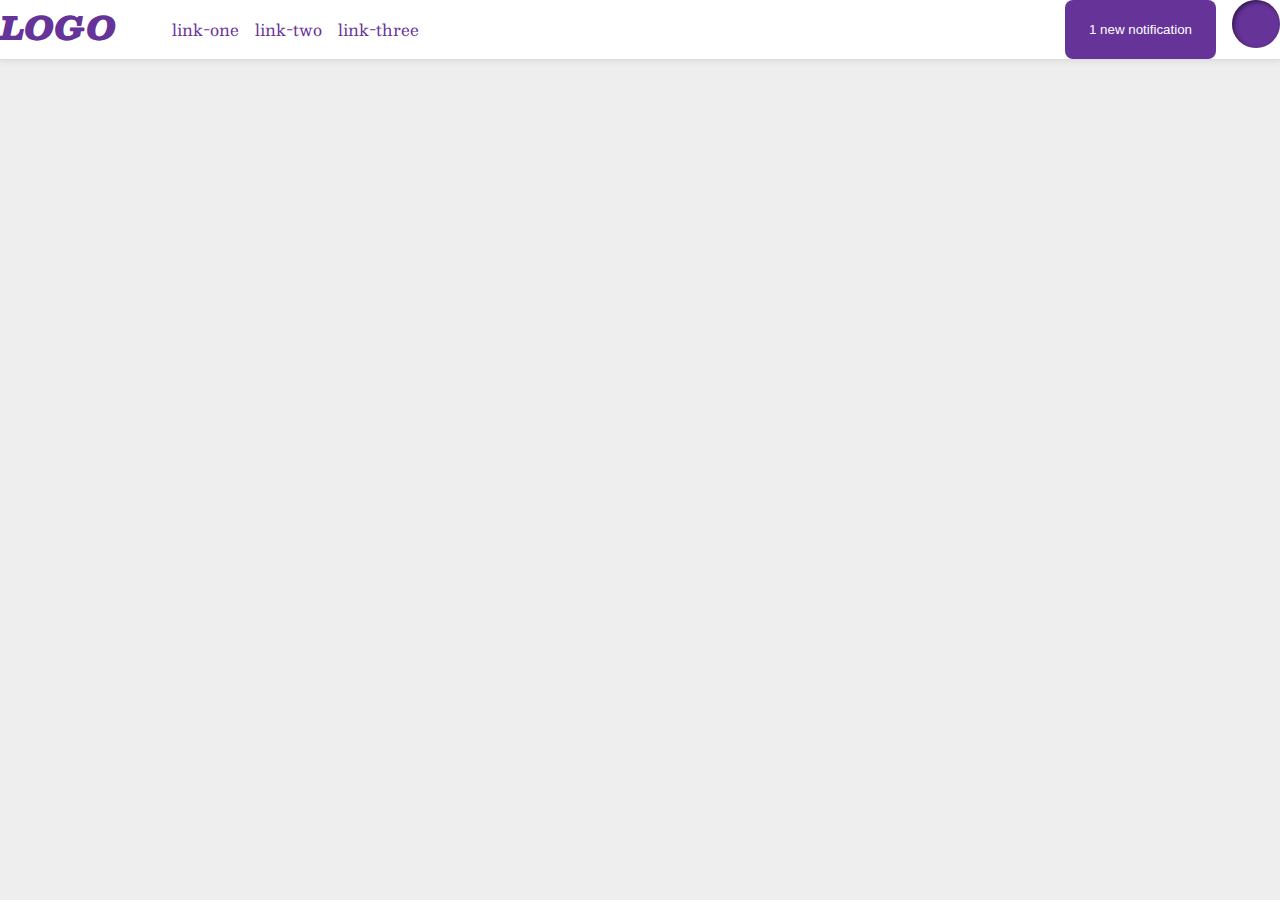
<file: flex/03-flex-header-2/index.html>
<!DOCTYPE html>
<html lang="en">
  <head>
    <meta charset="UTF-8">
    <meta http-equiv="X-UA-Compatible" content="IE=edge">
    <meta name="viewport" content="width=device-width, initial-scale=1.0">
    <title>Flex Header 2</title>
    <link rel="stylesheet" href="style.css">
  </head>
  <body>
    <div class="header">
      <div class = "left">
        <div class="logo">
        LOGO
        </div>
        <ul class="links">
          <li><a href="google.com">link-one</a></li>
          <li><a href="google.com">link-two</a></li>
          <li><a href="google.com">link-three</a></li>
        </ul>
      </div>
      <div class = "right">
        <button class="notifications">
          1 new notification
        </button>
        <div class="profile-image"></div>
      </div>
    </div>
  </body>
</html>
</file>
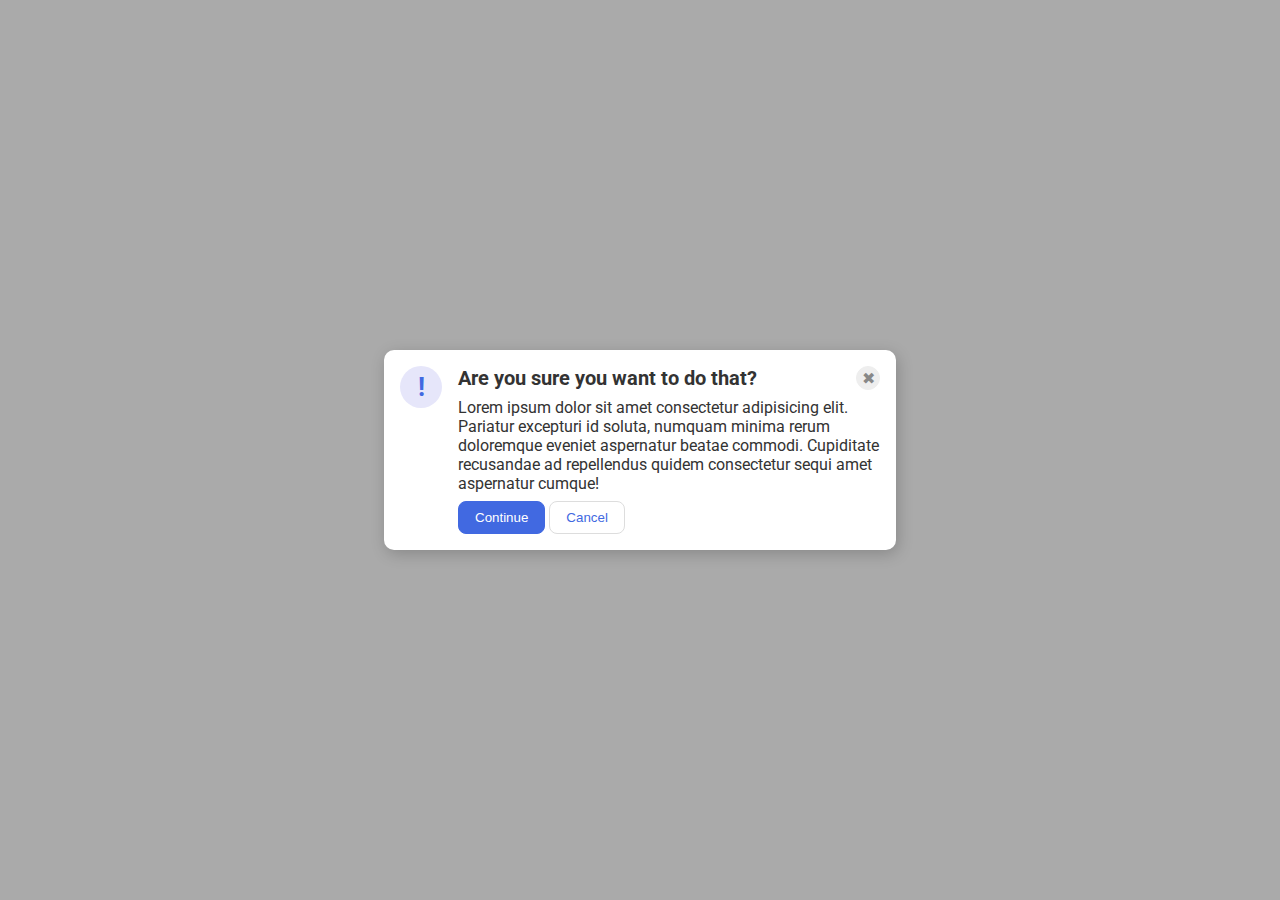
<file: flex/05-flex-modal/index.html>
<!DOCTYPE html>
<html lang="en">
  <head>
    <meta charset="UTF-8">
    <meta http-equiv="X-UA-Compatible" content="IE=edge">
    <meta name="viewport" content="width=device-width, initial-scale=1.0">
    <link rel="stylesheet" href="style.css">
    <title>Modal</title>
  </head>
  <body>
    <div class="modal">
      <div class="icon">!</div>
      <div class = "contatiner">
        <div class="header">Are you sure you want to do that?
          <button class="close-button">✖</button>
        </div>
        <div class="text">Lorem ipsum dolor sit amet consectetur adipisicing elit. Pariatur excepturi id soluta, numquam minima rerum doloremque eveniet aspernatur beatae commodi. Cupiditate recusandae ad repellendus quidem consectetur sequi amet aspernatur cumque!</div>
        <div class = "buttons">
          <button class="continue">Continue</button>
          <button class="cancel">Cancel</button>
        </div>
      </div>
    </div>
  </body>
</html>
</file>
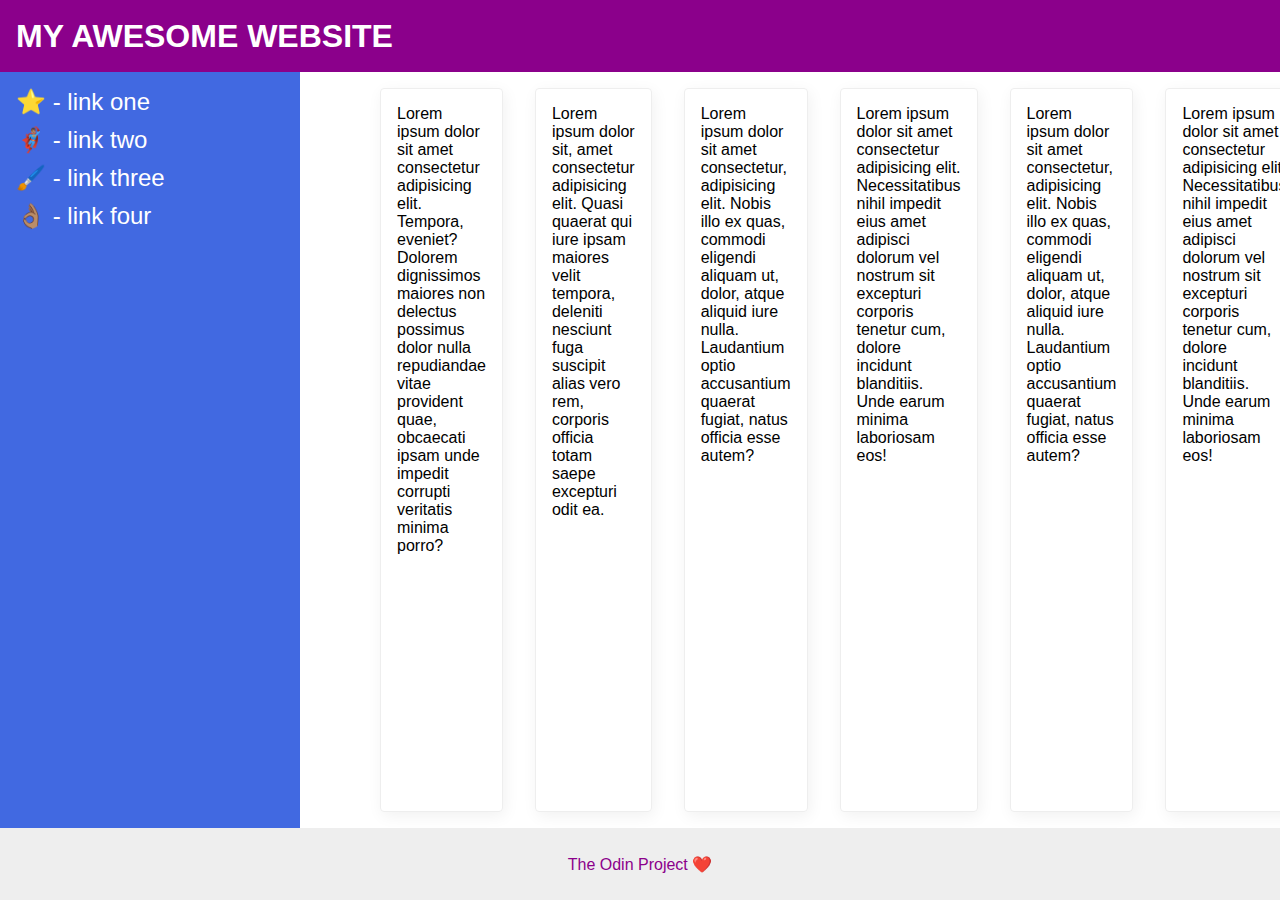
<file: flex/07-flex-layout-2/index.html>
<!DOCTYPE html>
<html lang="en">
  <head>
    <meta charset="UTF-8">
    <meta http-equiv="X-UA-Compatible" content="IE=edge">
    <meta name="viewport" content="width=device-width, initial-scale=1.0">
    <title>The Holy Grail</title>
    <link rel="stylesheet" href="style.css">
  </head>
  <body>
    <div class="header">
      MY AWESOME WEBSITE
    </div>
    
    <div class = content>
      <div class="sidebar">
        <ul>
          <li><a href="#">⭐ - link one</a></li>
          <li><a href="#">🦸🏽‍♂️ - link two</a></li>
          <li><a href="#">🖌️ - link three</a></li>
          <li><a href="#">👌🏽 - link four</a></li>
        </ul>
      </div>
      <div class = cards></div>
        <div class="card">Lorem ipsum dolor sit amet consectetur adipisicing elit. Tempora, eveniet? Dolorem dignissimos maiores non delectus possimus dolor nulla repudiandae vitae provident quae, obcaecati ipsam unde impedit corrupti veritatis minima porro?</div>
        <div class="card">Lorem ipsum dolor sit, amet consectetur adipisicing elit. Quasi quaerat qui iure ipsam maiores velit tempora, deleniti nesciunt fuga suscipit alias vero rem, corporis officia totam saepe excepturi odit ea.</div>
        <div class="card">Lorem ipsum dolor sit amet consectetur, adipisicing elit. Nobis illo ex quas, commodi eligendi aliquam ut, dolor, atque aliquid iure nulla. Laudantium optio accusantium quaerat fugiat, natus officia esse autem?</div>
        <div class="card">Lorem ipsum dolor sit amet consectetur adipisicing elit. Necessitatibus nihil impedit eius amet adipisci dolorum vel nostrum sit excepturi corporis tenetur cum, dolore incidunt blanditiis. Unde earum minima laboriosam eos!</div>
        <div class="card">Lorem ipsum dolor sit amet consectetur, adipisicing elit. Nobis illo ex quas, commodi eligendi aliquam ut, dolor, atque aliquid iure nulla. Laudantium optio accusantium quaerat fugiat, natus officia esse autem?</div>
        <div class="card">Lorem ipsum dolor sit amet consectetur adipisicing elit. Necessitatibus nihil impedit eius amet adipisci dolorum vel nostrum sit excepturi corporis tenetur cum, dolore incidunt blanditiis. Unde earum minima laboriosam eos!</div>
      </div>
    </div>
    <div class="footer">
      The Odin Project ❤️
    </div>
  </body>
</html>
</file>
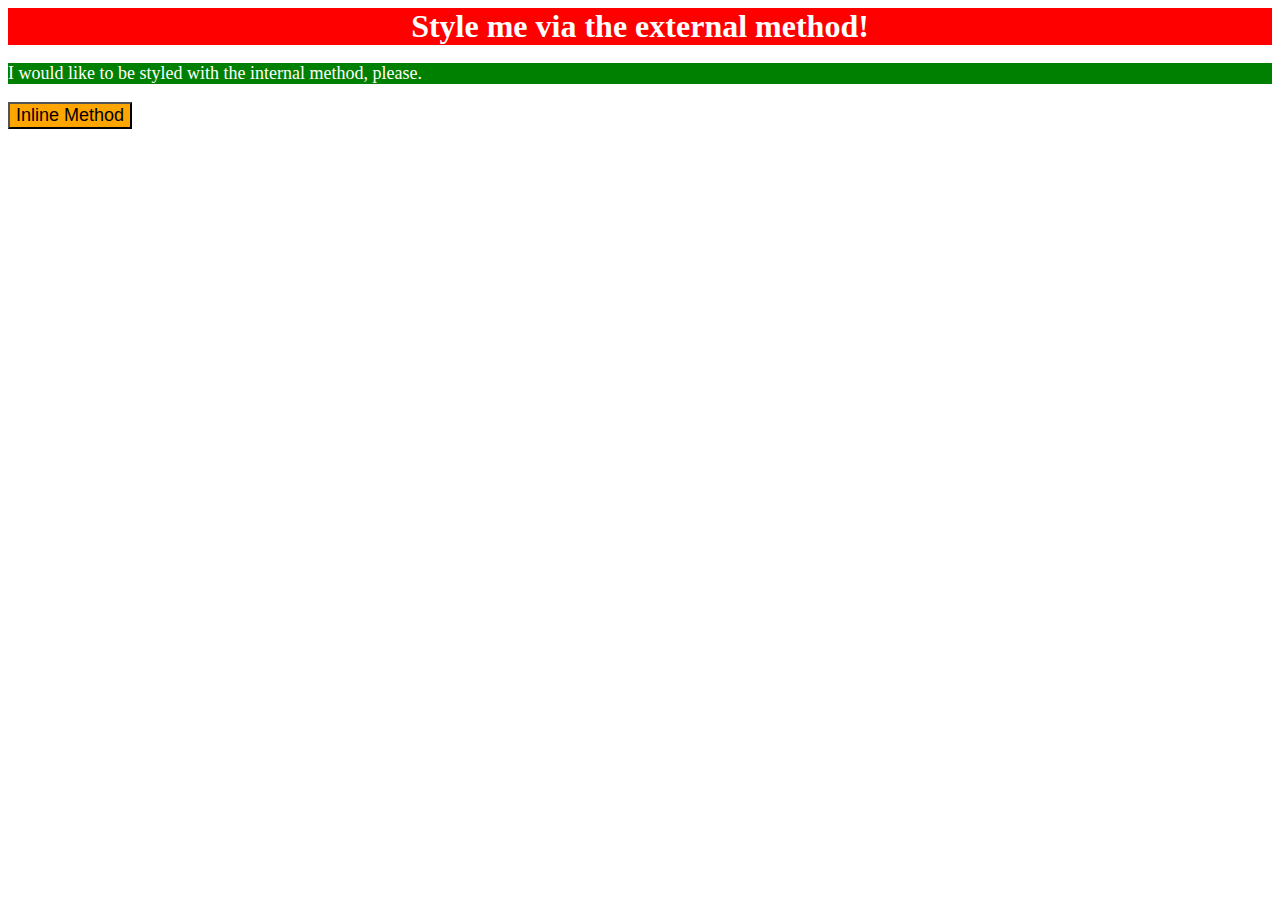
<file: foundations/01-css-methods/index.html>
<!DOCTYPE html>
<html lang="en">
  <head>
    <meta charset="UTF-8">
    <meta http-equiv="X-UA-Compatible" content="IE=edge">
    <meta name="viewport" content="width=device-width, initial-scale=1.0">
    <link rel = "stylesheet" href = "styles.css" />
    <title>Methods for Adding CSS</title>
    <style>
      p{
        background-color: green;
        color: white;
        font-size:18px;
      }
    </style>
  </head>
  <body>
    <div>Style me via the external method!</div>
    <p>I would like to be styled with the internal method, please.</p>
    <button style = "color:black; background-color:orange;font-size:18px">Inline Method</button>
  </body>
</html>
</file>
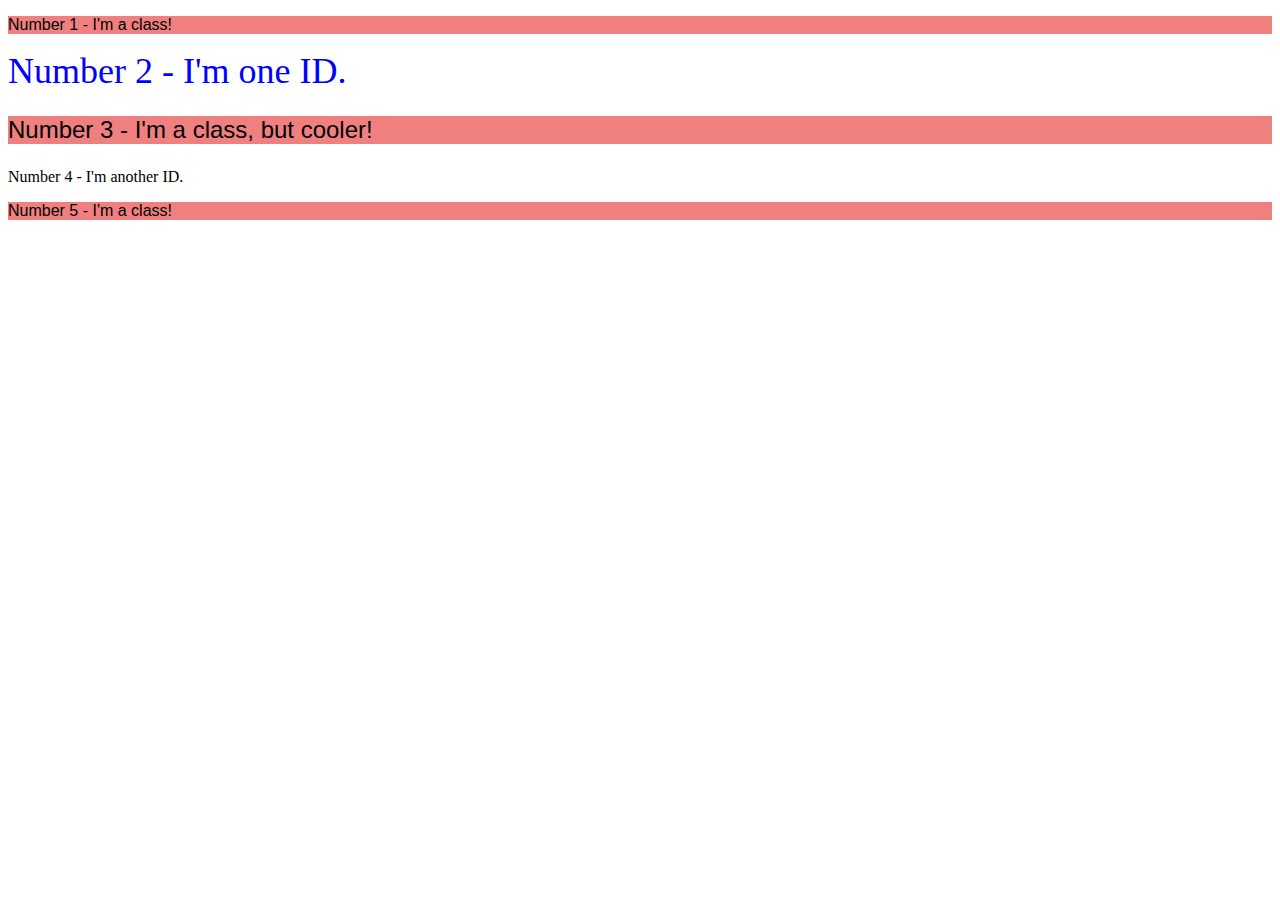
<file: foundations/02-class-id-selectors/index.html>
<!DOCTYPE html>
<html lang="en">
  <head>
    <meta charset="UTF-8">
    <meta http-equiv="X-UA-Compatible" content="IE=edge">
    <meta name="viewport" content="width=device-width, initial-scale=1.0">
    <title>Class and ID Selectors</title>
    <link rel="stylesheet" href="style.css">
  </head>
  <body>
    <p class = "odd">Number 1 - I'm a class!</p>
    <div id = "two">Number 2 - I'm one ID.</div>
    <p class = "odd cooler">Number 3 - I'm a class, but cooler!</p>
    <div id = "four">Number 4 - I'm another ID.</div>
    <p class = "odd">Number 5 - I'm a class!</p>
  </body>
</html>
</file>
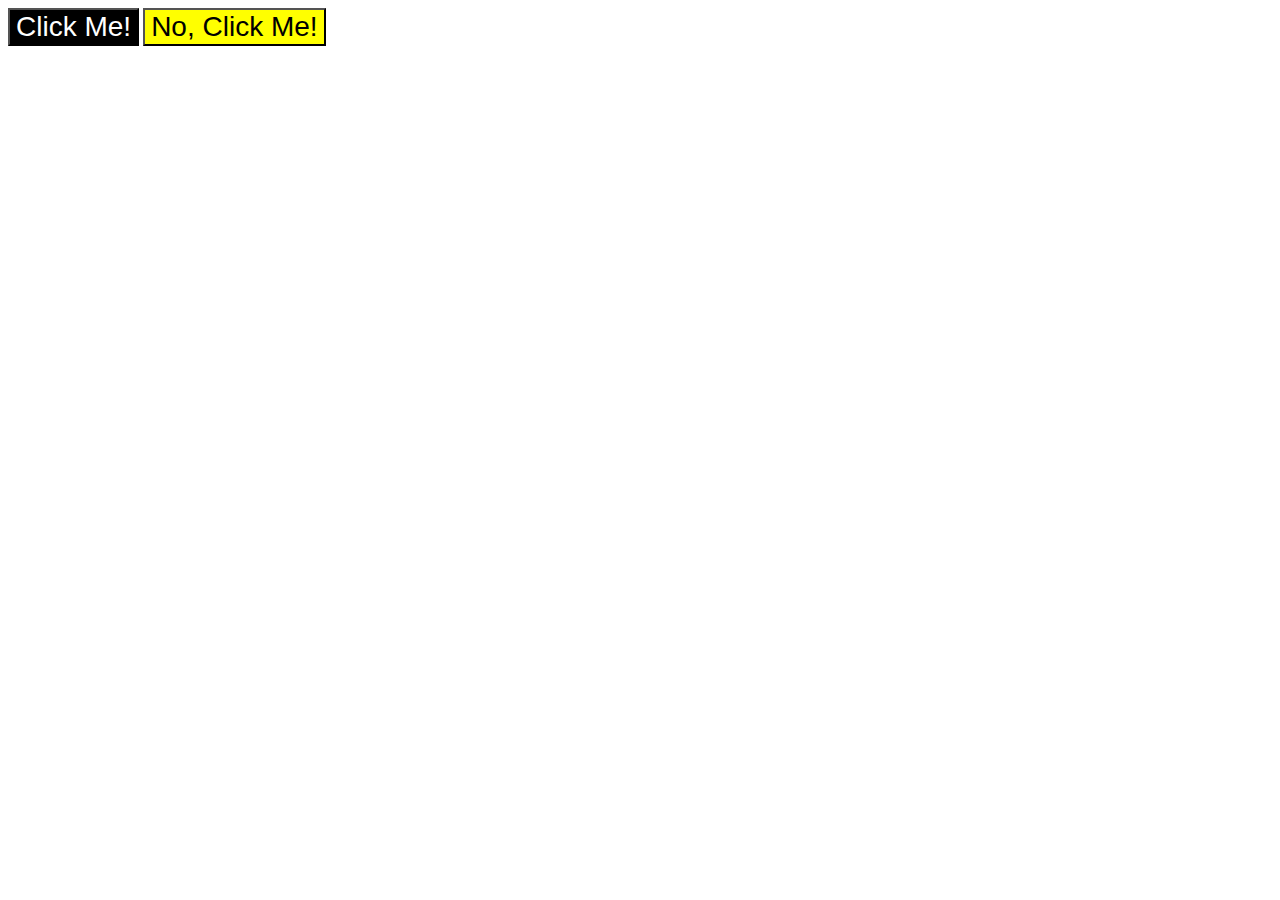
<file: foundations/03-grouping-selectors/index.html>
<!DOCTYPE html>
<html lang="en">
  <head>
    <meta charset="UTF-8">
    <meta http-equiv="X-UA-Compatible" content="IE=edge">
    <meta name="viewport" content="width=device-width, initial-scale=1.0">
    <title>Grouping Selectors</title>
    <link rel="stylesheet" href="style.css">
  </head>
  <body>
    <button class = "left">Click Me!</button>
    <button class = "right">No, Click Me!</button>
  </body>
</html>
</file>
<file: flex/03-flex-header-2/style.css>
/* this is some magical font-importing.  
you'll learn about it later. */
@import url('https://fonts.googleapis.com/css2?family=Besley:ital,wght@0,400;1,900&display=swap');

body {
  margin: 0;
  background: #eee;
  font-family: Besley, serif;
}

.header {
  background: white;
  border-bottom: 1px solid #ddd;
  box-shadow: 0 0 8px rgba(0,0,0,.1);
}

.profile-image {
  background: rebeccapurple;
  box-shadow: inset 2px 2px 4px rgba(0,0,0,.5);
  border-radius: 50%;
  width: 48px;
  height: 48px;
}

.logo {
  color: rebeccapurple;
  font-size: 32px;
  font-weight: 900;
  font-style: italic;
}

button {
  border: none;
  border-radius: 8px;
  background: rebeccapurple;
  color: white;
  padding: 8px 24px;
}

a {
  /* this removes the line under our links */
  text-decoration: none;
  color: rebeccapurple;
}

ul {
  list-style-type: none;
}

.header {
  display: flex;
  justify-content: space-between;
  
}

ul {
  display: flex;
  gap: 16px;
}

.left, .right {
  display: flex;
  gap: 16px;
}
</file>
<file: flex/05-flex-modal/style.css>
@import url('https://fonts.googleapis.com/css2?family=Roboto:wght@400;700&display=swap');

html, body {
  height: 100%;
}

body {
  font-family: Roboto, sans-serif;
  margin: 0;
  background: #aaa;
  color: #333;
  /* I'll give you this one for free lol */
  display: flex;
  align-items: center;
  justify-content: center;
  margin-bottom: 8px;
}

.modal {
  background: white;
  width: 480px;
  border-radius: 10px;
  box-shadow: 2px 4px 16px rgba(0,0,0,.2);
}

.icon {
  color: royalblue;
  font-size: 26px;
  font-weight: 700;
  background: lavender;
  width: 42px;
  height: 42px;
  border-radius: 50%;
  display: flex;
  align-items: center;
  justify-content: center;
  flex-shrink: 0;
}

.close-button {
  background: #eee;
  border-radius: 50%;
  color: #888;
  font-weight: 400;
  font-size: 16px;
  height: 24px;
  width: 24px;
  display: flex;
  align-items: center;
  justify-content: center;
  border: 1px solid #eee;
  padding: 0;
}

button {
  cursor: pointer;
  padding: 8px 16px;
  border-radius: 8px;

}

button.continue {
  background: royalblue;
  border: 1px solid royalblue;
  color: white;

}

button.cancel {
  background: white;
  border: 1px solid #ddd; 
  color: royalblue;
}

.modal{
  display: flex;
  gap: 16px;
  padding: 16px;
}

.header{
  display: flex;
  font-weight: bold;
  font-size: 20px;
  justify-content: space-between;
  align-items: center;
  margin-bottom: 8px;
}

.buttons{
  margin-top: 8px;
}
</file>
<file: flex/07-flex-layout-2/style.css>
body {
  font-family: -apple-system, BlinkMacSystemFont, 'Segoe UI', Roboto, Oxygen, Ubuntu, Cantarell, 'Open Sans', 'Helvetica Neue', sans-serif;
  margin: 0;
  min-height: 100vh;
}

.header {
  height: 72px;
  background: darkmagenta;
  color: white;
}

.footer {
  height: 72px;
  background: #eee;
  color: darkmagenta;
}

.sidebar {
  width: 300px;
  background: royalblue;
  box-sizing: border-box;
}

.card {
  border: 1px solid #eee;
  box-shadow: 2px 4px 16px rgba(0,0,0,.06);
  border-radius: 4px;
}

ul {
  list-style-type: none;
  margin: 0;
  padding: 0;
}

body{
  display: flex;
  flex-direction: column;
}

.content{
  flex: 1;  
  display: flex;
  
  

}

li{
  margin-bottom: 10px;
}
.sidebar{
  flex-shrink: 0;
  padding: 16px;
  
}

.cards{
  padding: 32px;
  display: flex;
  flex-wrap: wrap;
}

.card{
  padding: 16px;
  margin: 16px;
  width: 300px;
 
}

.header{
    display: flex;
    align-items: center;
    padding: 0 16px;
    font-size: 32px;
    font-weight: 900;
}

.footer{
  display: flex;
  justify-content: center;
  align-items: center;
}

a {
  color: white;
  text-decoration: none;
  font-size: 24px;
}
</file>
<file: foundations/01-css-methods/styles.css>
div{
    background-color: red  ;
    color: white;
    text-align: center;
    font-size: 32px;  
    font-weight: bold;
}
</file>
<file: foundations/02-class-id-selectors/style.css>
.odd {
    background-color: lightcoral;
    font-family: Verdana, Tahoma, sans-serif;
}
#two {
    color: blue;
    font-size: 36px;
}
.odd.cooler {
    font-size:24px;
}
.four {
    background-color: lightgreen;
    font-size: 24px;
    font-weight:bold;
}
</file>
<file: foundations/03-grouping-selectors/style.css>
.left,
.right{
    font-size: 28px;
    font-family: Arial, Helvetica, sans-serif;
}

.left{
    background-color: black;
    color:white;
}
.right{
    background-color: yellow;
}
</file>
